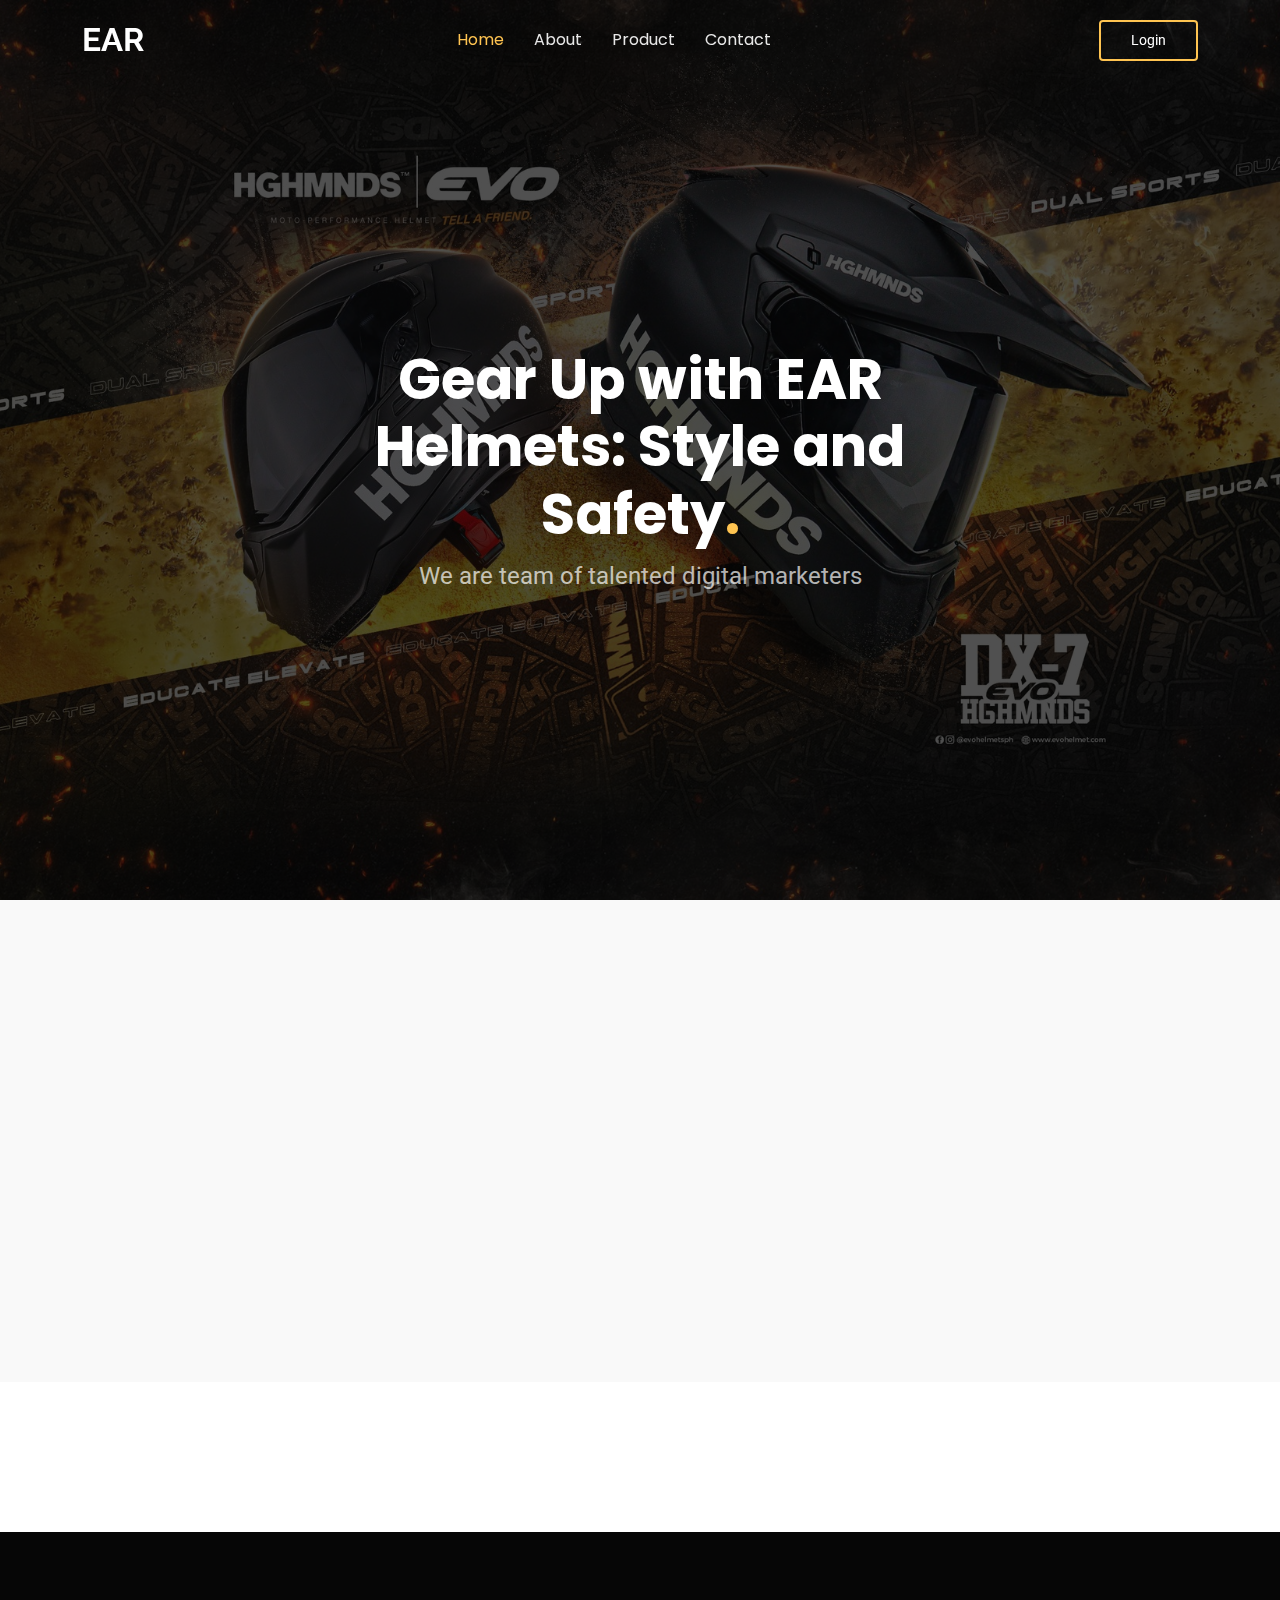
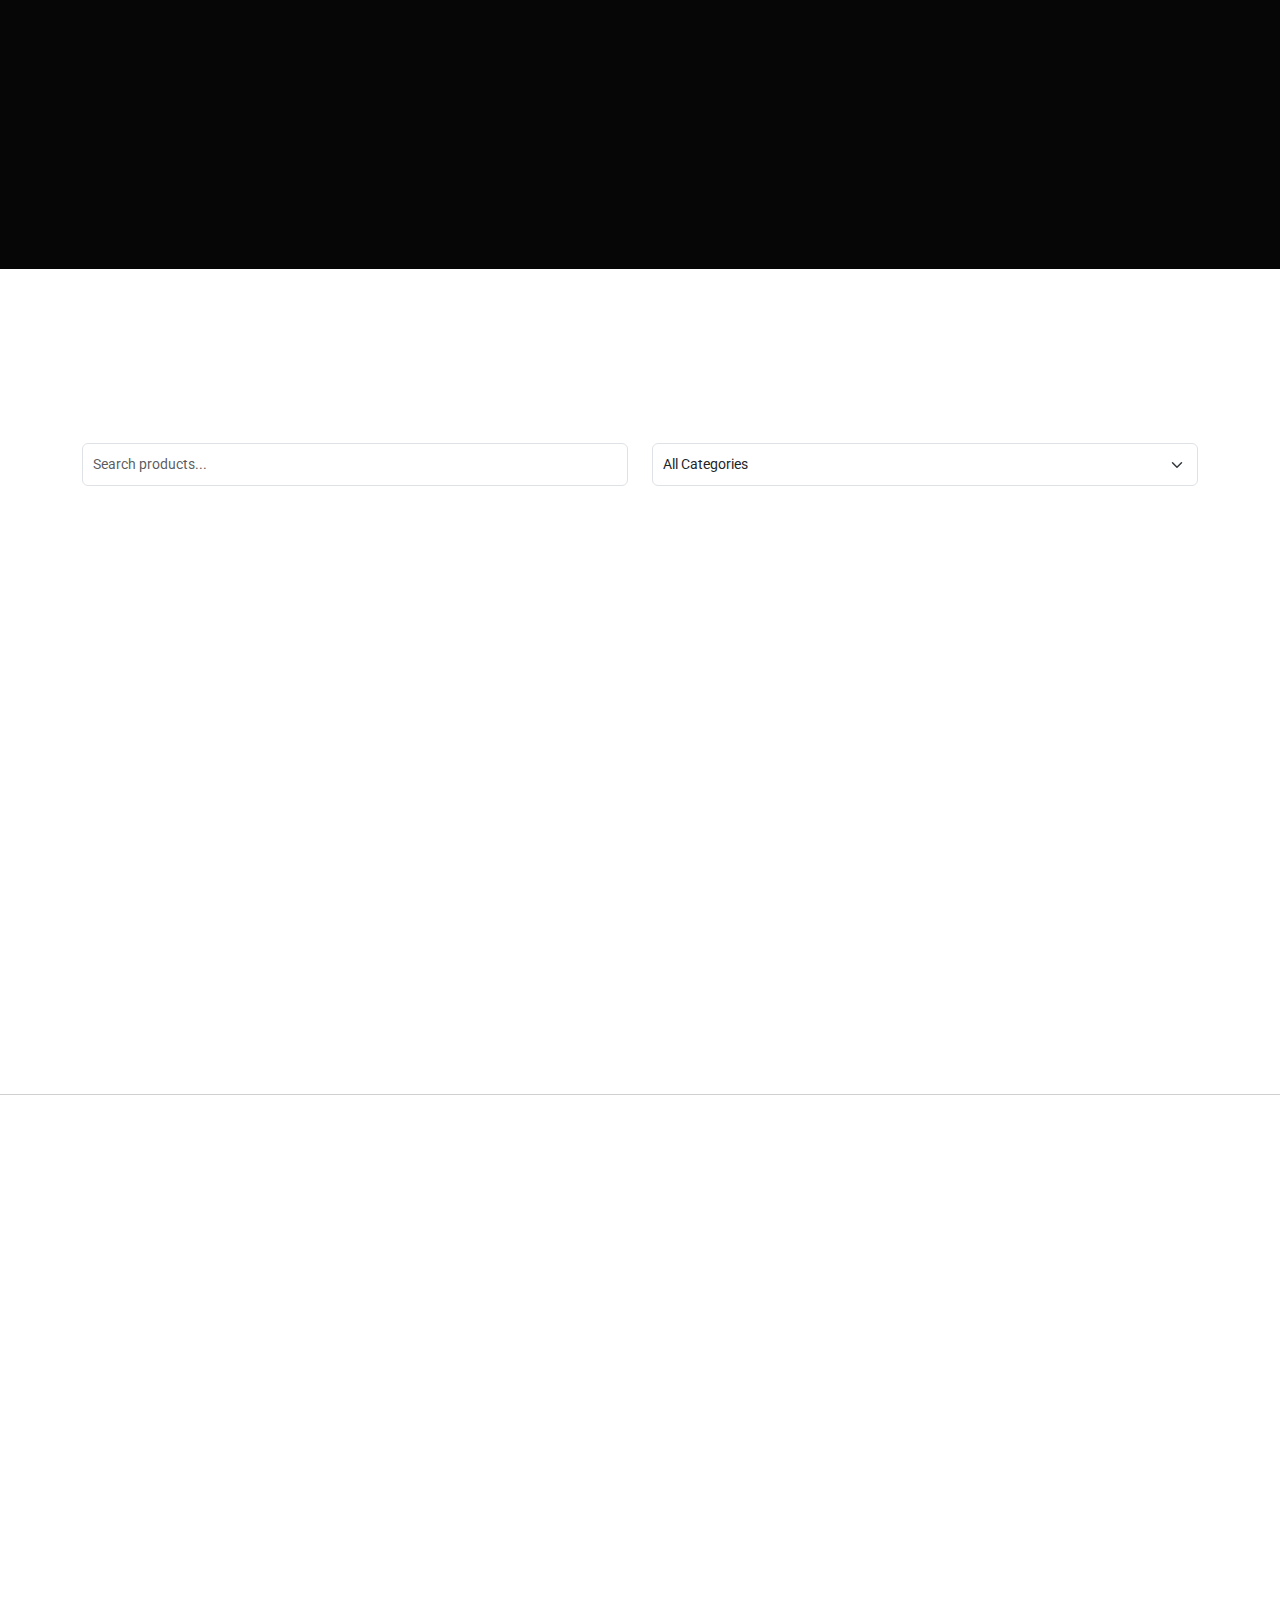
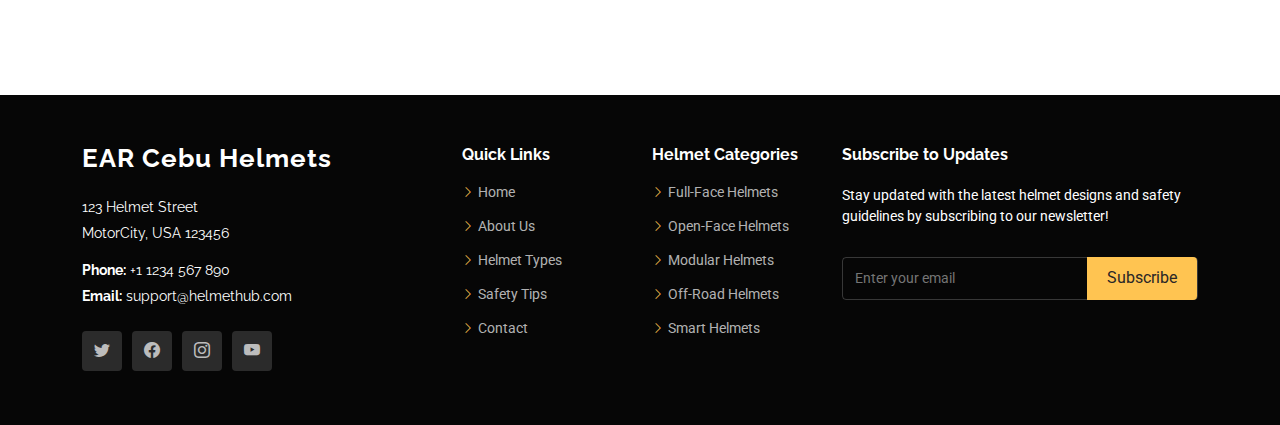
<file: index.html>
<!DOCTYPE html>
<html lang="en">

<head>
  <meta charset="utf-8">
  <meta content="width=device-width, initial-scale=1.0" name="viewport">
  <title>EAR Cebu Helmet</title>
  <meta name="description" content="">
  <meta name="keywords" content="">

  <!-- Favicons -->
  <link href="assets/img/favicon.png" rel="icon">
  <link href="assets/img/apple-touch-icon.png" rel="apple-touch-icon">

  <!-- Fonts -->
  <link href="https://fonts.googleapis.com" rel="preconnect">
  <link href="https://fonts.gstatic.com" rel="preconnect" crossorigin>
  <link href="https://fonts.googleapis.com/css2?family=Roboto:ital,wght@0,100;0,300;0,400;0,500;0,700;0,900;1,100;1,300;1,400;1,500;1,700;1,900&family=Poppins:ital,wght@0,100;0,200;0,300;0,400;0,500;0,600;0,700;0,800;0,900;1,100;1,200;1,300;1,400;1,500;1,600;1,700;1,800;1,900&family=Raleway:ital,wght@0,100;0,200;0,300;0,400;0,500;0,600;0,700;0,800;0,900;1,100;1,200;1,300;1,400;1,500;1,600;1,700;1,800;1,900&display=swap" rel="stylesheet">

  <!-- Vendor CSS Files -->
  <link href="assets/vendor/bootstrap/css/bootstrap.min.css" rel="stylesheet">
  <link href="assets/vendor/bootstrap-icons/bootstrap-icons.css" rel="stylesheet">
  <link href="assets/vendor/aos/aos.css" rel="stylesheet">
  <link href="assets/vendor/swiper/swiper-bundle.min.css" rel="stylesheet">
  <link href="assets/vendor/glightbox/css/glightbox.min.css" rel="stylesheet">

  <!-- Main CSS File -->
  <link href="assets/css/main.css" rel="stylesheet">


</head>

<body class="index-page">

  <header id="header" class="header d-flex align-items-center fixed-top">
    <div class="container-fluid container-xl position-relative d-flex align-items-center justify-content-between">

      <a href="index.html" class="logo d-flex align-items-center me-auto me-lg-0">
    
     <!-- <img src="assets/img/logo.png" alt="">   -->
     <h1 class="sitename">EAR </h1>
        <!-- <span>.</span> -->
      </a>

      <nav id="navmenu" class="navmenu">
        <ul>
          <li><a href="#hero" class="active">Home<br></a></li>
          <li><a href="#about">About</a></li>
          <li><a href="#products">Product</a></li>
          <li><a href="contact.html">Contact</a></li>
        </ul>
        <i class="mobile-nav-toggle d-xl-none bi bi-list"></i>
      </nav>

      <a class="btn-getstarted" href="index.html#hero">Login</a>

    </div>
  </header>

  <main class="main">

    <!-- Hero Section -->
    <section id="hero" class="hero section dark-background">

      <img src="assets/img/hero-bg.jpg" alt="" data-aos="fade-in">

      <div class="container">

        <div class="row justify-content-center text-center" data-aos="fade-up" data-aos-delay="100">
          <div class="col-xl-6 col-lg-8">
            <h2>Gear Up with EAR Helmets: Style and Safety<span>.</span></h2>
            <p>We are team of talented digital marketers</p>
          </div>
        </div>
      </div>

    </section><!-- /Hero Section -->
    <section id="about" class="about section">
      <div class="container" data-aos="fade-up" data-aos-delay="100"> 
        <div class="row gy-4">
          <div class="col-lg-6">
            <img src="assets/img/hero-bg.jpg" class="img-fluid" alt="EAR Cebu Helmets">
          </div>
          <div class="col-lg-6 content">
            <h3>EAR CEBU HELMETS</h3>
            <p style="text-align: justify;">
              Lorem Ipsum is simply dummy text of the printing and typesetting industry. Lorem Ipsum has been the industry's standard dummy text ever since the 1500s, when an unknown printer took a galley of type and scrambled it to make a type specimen book. It has survived not only five centuries, but also the leap into electronic typesetting, remaining essentially unchanged. It was popularised in the 1960s with the release of Letraset sheets containing Lorem Ipsum passages, and more recently with desktop publishing software like Aldus PageMaker including versions of Lorem Ipsum. Lorem Ipsum is simply dummy text of the printing and typesetting industry. Lorem Ipsum has been the industry's standard dummy text ever since the 1500s, when an unknown printer took a galley of type and scrambled it to make a type specimen book. It has survived not only five centuries, but also the leap into electronic typesetting, remaining essentially unchanged.  
            </p>
          </div>
        </div>
      </div>
    </section>
    

    <!-- Clients Section -->
    <section id="clients" class="clients section">

      <div class="container" data-aos="fade-up" data-aos-delay="100">

        <div class="swiper init-swiper">
          <script type="application/json" class="swiper-config">
            {
              "loop": true,
              "speed": 600,
              "autoplay": {
                "delay": 5000
              },
              "slidesPerView": "auto",
              "pagination": {
                "el": ".swiper-pagination",
                "type": "bullets",
                "clickable": true
              },
              "breakpoints": {
                "320": {
                  "slidesPerView": 2,
                  "spaceBetween": 40
                },
                "480": {
                  "slidesPerView": 3,
                  "spaceBetween": 60
                },
                "640": {
                  "slidesPerView": 4,
                  "spaceBetween": 80
                },
                "992": {
                  "slidesPerView": 6,
                  "spaceBetween": 120
                }
              }
            }
          </script>
          <div class="swiper-wrapper align-items-center">
            <div class="swiper-slide"><img src="assets/img/clients/client-1.png" class="img-fluid" alt=""></div>
            <div class="swiper-slide"><img src="assets/img/clients/client-1.png" class="img-fluid" alt=""></div>
            <div class="swiper-slide"><img src="assets/img/clients/client-1.png" class="img-fluid" alt=""></div>
            <div class="swiper-slide"><img src="assets/img/clients/client-1.png" class="img-fluid" alt=""></div>
            <div class="swiper-slide"><img src="assets/img/clients/client-1.png" class="img-fluid" alt=""></div>
            <div class="swiper-slide"><img src="assets/img/clients/client-1.png" class="img-fluid" alt=""></div>
            <div class="swiper-slide"><img src="assets/img/clients/client-1.png" class="img-fluid" alt=""></div>
            <div class="swiper-slide"><img src="assets/img/clients/client-1.png" class="img-fluid" alt=""></div>
            <div class="swiper-slide"><img src="assets/img/clients/client-1.png" class="img-fluid" alt=""></div>
         
          </div>
    
        </div>
      </div>
    </section><!-- /Clients Section -->

  <!-- Call To Action Section -->
<section id="call-to-action" class="call-to-action section dark-background">
  <img src="assets/img/hero-bg2.jpg" alt="EAR Cebu Helmets - Call to Action">

  <div class="container">
    <div class="row justify-content-center" data-aos="zoom-in" data-aos-delay="100">
      <div class="col-xl-10">
        <div class="text-center">
          <h3>Get Your Helmet Today!</h3>
          <p>At EAR Cebu Helmets, we provide high-quality helmets that combine safety, comfort, and style. Whether you're commuting or taking on extreme sports, we have the perfect helmet for you. Explore our collection now and ride with confidence!</p>
          <a class="cta-btn" href="#">Shop Now</a> <!-- Link to the shop page or contact page -->
        </div>
      </div>
    </div>
  </div>
</section><!-- /Call To Action Section -->


    <section id="products" class="product-cards section">
      <div class="container section-title" data-aos="fade-up">
        <p>Shop Our Products</p>
      </div>
    
      <!-- Search and Filter Section -->
      <div class="container mb-4">
        <div class="row">
          <div class="col-md-6">
            <!-- Search Input -->
            <input
              type="text"
              id="productSearch"
              class="form-control"
              placeholder="Search products..."
              onkeyup="searchProducts()"
            />
          </div>
          <div class="col-md-6">
            <!-- Filter Dropdown -->
            <select id="productFilter" class="form-select" onchange="filterProducts()">
              <option value="all">All Categories</option>
              <option value="helmet1">Helmet One</option>
              <option value="helmet2">Helmet Two</option>
              <option value="helmet3">Helmet Three</option>
              <option value="helmet4">Helmet Four</option>
        
            </select>
          </div>
        </div>
      </div>
    
      <!-- Product Cards -->
      <div class="container">
        <div class="row gy-4" id="productContainer" data-aos="fade-up" data-aos-delay="100">

          <!-- Example Product Card -->
          <div class="col-lg-3 col-md-4 col-sm-6 product-item" data-category="helmet1">
            <div class="card product-card">
              <!-- Image Slider -->
              <div id="productCarousel1" class="carousel slide" data-bs-ride="carousel">
                <div class="carousel-inner">
                  <div class="carousel-item active">
                    <img src="assets/img/1.jpg" class="d-block w-100" alt="Product Image 1">
                  </div>
                  <div class="carousel-item">
                    <img src="assets/img/2.jpg" class="d-block w-100" alt="Product Image 2">
                  </div>
                  <div class="carousel-item">
                    <img src="assets/img/3.jpg" class="d-block w-100" alt="Product Image 3">
                  </div>
                </div>
                <button class="carousel-control-prev" type="button" data-bs-target="#productCarousel1" data-bs-slide="prev">
                  <span class="carousel-control-prev-icon" aria-hidden="true"></span>
                </button>
                <button class="carousel-control-next" type="button" data-bs-target="#productCarousel1" data-bs-slide="next">
                  <span class="carousel-control-next-icon" aria-hidden="true"></span>
                </button>
              </div>
    
              <!-- Product Info -->
              <div class="card-body">
                <h5 class="product-name">Helmet One</h5>
                <div class="price">
                  <span class="current-price">$49.99</span>
                  <span class="original-price">$69.99</span>
                </div>
                <div class="ratings">
                  <i class="bi bi-star-fill"></i>
                  <i class="bi bi-star-fill"></i>
                  <i class="bi bi-star-fill"></i>
                  <i class="bi bi-star-half"></i>
                  <i class="bi bi-star"></i>
                  <span>(120 reviews)</span>
                </div>
                <p class="description">A sleek and durable backpack perfect for everyday use.</p>
                <div class="availability">
                  <span>In Stock: 15</span>
                </div>
                <div class="card-actions">
                  <button class="btn btn-primary">Add to Cart</button>
                  <button class="btn btn-secondary">Buy Now</button>
                </div>
              </div>
            </div>
          </div>

            <!-- Example Product Card -->
            <div class="col-lg-3 col-md-4 col-sm-6 product-item" data-category="helmet2">
              <div class="card product-card">
                <!-- Image Slider -->
                <div id="productCarousel2" class="carousel slide" data-bs-ride="carousel">
                  <div class="carousel-inner">
                    <div class="carousel-item active">
                      <img src="assets/img/4.jpg" class="d-block w-100" alt="Product Image 1">
                    </div>
                    <div class="carousel-item">
                      <img src="assets/img/5.jpg" class="d-block w-100" alt="Product Image 2">
                    </div>
                    <div class="carousel-item">
                      <img src="assets/img/6.jpg" class="d-block w-100" alt="Product Image 3">
                    </div>
                  </div>
                  <button class="carousel-control-prev" type="button" data-bs-target="#productCarousel2" data-bs-slide="prev">
                    <span class="carousel-control-prev-icon" aria-hidden="true"></span>
                  </button>
                  <button class="carousel-control-next" type="button" data-bs-target="#productCarousel2" data-bs-slide="next">
                    <span class="carousel-control-next-icon" aria-hidden="true"></span>
                  </button>
                </div>
      
                <!-- Product Info -->
                <div class="card-body">
                  <h5 class="product-name">Helmet Two</h5>
                  <div class="price">
                    <span class="current-price">$49.99</span>
                    <span class="original-price">$69.99</span>
                  </div>
                  <div class="ratings">
                    <i class="bi bi-star-fill"></i>
                    <i class="bi bi-star-fill"></i>
                    <i class="bi bi-star-fill"></i>
                    <i class="bi bi-star-half"></i>
                    <i class="bi bi-star"></i>
                    <span>(120 reviews)</span>
                  </div>
                  <p class="description">A sleek and durable backpack perfect for everyday use.</p>
                  <div class="availability">
                    <span>In Stock: 15</span>
                  </div>
                  <div class="card-actions">
                    <button class="btn btn-primary">Add to Cart</button>
                    <button class="btn btn-secondary">Buy Now</button>
                  </div>
                </div>
              </div>
            </div>


              <!-- Example Product Card -->
          <div class="col-lg-3 col-md-4 col-sm-6 product-item" data-category="helmet3">
            <div class="card product-card">
              <!-- Image Slider -->
              <div id="productCarousel3" class="carousel slide" data-bs-ride="carousel">
                <div class="carousel-inner">
                  <div class="carousel-item active">
                    <img src="assets/img/7.jpg" class="d-block w-100" alt="Product Image 1">
                  </div>
                  <div class="carousel-item">
                    <img src="assets/img/8.jpg" class="d-block w-100" alt="Product Image 2">
                  </div>
                  <div class="carousel-item">
                    <img src="assets/img/9.jpg" class="d-block w-100" alt="Product Image 3">
                  </div>
                </div>
                <button class="carousel-control-prev" type="button" data-bs-target="#productCarousel3" data-bs-slide="prev">
                  <span class="carousel-control-prev-icon" aria-hidden="true"></span>
                </button>
                <button class="carousel-control-next" type="button" data-bs-target="#productCarousel3" data-bs-slide="next">
                  <span class="carousel-control-next-icon" aria-hidden="true"></span>
                </button>
              </div>
    
              <!-- Product Info -->
              <div class="card-body">
                <h5 class="product-name">Helmet Three</h5>
                <div class="price">
                  <span class="current-price">$49.99</span>
                  <span class="original-price">$69.99</span>
                </div>
                <div class="ratings">
                  <i class="bi bi-star-fill"></i>
                  <i class="bi bi-star-fill"></i>
                  <i class="bi bi-star-fill"></i>
                  <i class="bi bi-star-half"></i>
                  <i class="bi bi-star"></i>
                  <span>(120 reviews)</span>
                </div>
                <p class="description">A sleek and durable backpack perfect for everyday use.</p>
                <div class="availability">
                  <span>In Stock: 15</span>
                </div>
                <div class="card-actions">
                  <button class="btn btn-primary">Add to Cart</button>
                  <button class="btn btn-secondary">Buy Now</button>
                </div>
              </div>
            </div>
          </div>

            <!-- Example Product Card -->
            <div class="col-lg-3 col-md-4 col-sm-6 product-item" data-category="helmet4">
              <div class="card product-card">
                <!-- Image Slider -->
                <div id="productCarousel4" class="carousel slide" data-bs-ride="carousel">
                  <div class="carousel-inner">
                    <div class="carousel-item active">
                      <img src="assets/img/10.jpg" class="d-block w-100" alt="Product Image 1">
                    </div>
                    <div class="carousel-item">
                      <img src="assets/img/3.jpg" class="d-block w-100" alt="Product Image 2">
                    </div>
                    <div class="carousel-item">
                      <img src="assets/img/4.jpg" class="d-block w-100" alt="Product Image 3">
                    </div>
                  </div>
                  <button class="carousel-control-prev" type="button" data-bs-target="#productCarousel4" data-bs-slide="prev">
                    <span class="carousel-control-prev-icon" aria-hidden="true"></span>
                  </button>
                  <button class="carousel-control-next" type="button" data-bs-target="#productCarousel4" data-bs-slide="next">
                    <span class="carousel-control-next-icon" aria-hidden="true"></span>
                  </button>
                </div>
      
                <!-- Product Info -->
                <div class="card-body">
                  <h5 class="product-name">Helmet Four</h5>
                  <div class="price">
                    <span class="current-price">$49.99</span>
                    <span class="original-price">$69.99</span>
                  </div>
                  <div class="ratings">
                    <i class="bi bi-star-fill"></i>
                    <i class="bi bi-star-fill"></i>
                    <i class="bi bi-star-fill"></i>
                    <i class="bi bi-star-half"></i>
                    <i class="bi bi-star"></i>
                    <span>(120 reviews)</span>
                  </div>
                  <p class="description">A sleek and durable backpack perfect for everyday use.</p>
                  <div class="availability">
                    <span>In Stock: 15</span>
                  </div>
                  <div class="card-actions">
                    <button class="btn btn-primary">Add to Cart</button>
                    <button class="btn btn-secondary">Buy Now</button>
                  </div>
                </div>
              </div>
            </div>
    
          
          
        </div>
      </div>
    </section>
    
    <hr>
 
    <!-- Contact Section -->
    <section id="contact" class="contact section">

      <!-- Section Title -->
      <div class="container section-title" data-aos="fade-up">
        
        <p>Contact Us</p>
      </div><!-- End Section Title -->

      <div class="container" data-aos="fade-up" data-aos-delay="100">

        
        <div class="row gy-4">
          <div class="col-lg-4">
            <div class="mb-4" data-aos="fade-up" data-aos-delay="200">
              <iframe style="border:0; width: 100%; height: 270px;" src="https://www.google.com/maps/embed?pb=!1m14!1m12!1m3!1d14927.119504047774!2d123.81378753700525!3d10.258606804760417!2m3!1f0!2f0!3f0!3m2!1i1024!2i768!4f13.1!5e1!3m2!1sen!2sph!4v1733495236329!5m2!1sen!2sph" frameborder="0" allowfullscreen="" loading="lazy" referrerpolicy="no-referrer-when-downgrade"></iframe>
            </div><!-- End Google Maps -->
          </div>

          <div class="col-lg-8">
            <form action="forms/contact.php" method="post" class="php-email-form" data-aos="fade-up" data-aos-delay="200">
              <div class="row gy-4">

                <div class="col-md-6">
                  <input type="text" name="name" class="form-control" placeholder="Your Name" required="">
                </div>

                <div class="col-md-6 ">
                  <input type="email" class="form-control" name="email" placeholder="Your Email" required="">
                </div>

                <div class="col-md-12">
                  <input type="text" class="form-control" name="subject" placeholder="Subject" required="">
                </div>

                <div class="col-md-12">
                  <textarea class="form-control" name="message" rows="6" placeholder="Message" required=""></textarea>
                </div>

                <div class="col-md-12 text-center">
                  <div class="loading">Loading</div>
                  <div class="error-message"></div>
                  <div class="sent-message">Your message has been sent. Thank you!</div>

                  <button type="submit">Send Message</button>
                </div>

              </div>
            </form>
          </div><!-- End Contact Form -->

        </div>

      </div>

    </section><!-- /Contact Section -->

  </main>

  <footer id="footer" class="footer dark-background">

    <div class="footer-top">
      <div class="container">
        <div class="row gy-4">
          <div class="col-lg-4 col-md-6 footer-about">
            <a href="index.html" class="logo d-flex align-items-center">
              <span class="sitename">EAR Cebu Helmets </span>
            </a>
            <div class="footer-contact pt-3">
              <p>123 Helmet Street</p>
              <p>MotorCity, USA 123456</p>
              <p class="mt-3"><strong>Phone:</strong> <span>+1 1234 567 890</span></p>
              <p><strong>Email:</strong> <span>support@helmethub.com</span></p>
            </div>
            <div class="social-links d-flex mt-4">
              <a href="#"><i class="bi bi-twitter"></i></a>
              <a href="#"><i class="bi bi-facebook"></i></a>
              <a href="#"><i class="bi bi-instagram"></i></a>
              <a href="#"><i class="bi bi-youtube"></i></a>
            </div>
          </div>
  
          <div class="col-lg-2 col-md-3 footer-links">
            <h4>Quick Links</h4>
            <ul>
              <li><i class="bi bi-chevron-right"></i> <a href="#">Home</a></li>
              <li><i class="bi bi-chevron-right"></i> <a href="#">About Us</a></li>
              <li><i class="bi bi-chevron-right"></i> <a href="#">Helmet Types</a></li>
              <li><i class="bi bi-chevron-right"></i> <a href="#">Safety Tips</a></li>
              <li><i class="bi bi-chevron-right"></i> <a href="#">Contact</a></li>
            </ul>
          </div>
  
          <div class="col-lg-2 col-md-3 footer-links">
            <h4>Helmet Categories</h4>
            <ul>
              <li><i class="bi bi-chevron-right"></i> <a href="#">Full-Face Helmets</a></li>
              <li><i class="bi bi-chevron-right"></i> <a href="#">Open-Face Helmets</a></li>
              <li><i class="bi bi-chevron-right"></i> <a href="#">Modular Helmets</a></li>
              <li><i class="bi bi-chevron-right"></i> <a href="#">Off-Road Helmets</a></li>
              <li><i class="bi bi-chevron-right"></i> <a href="#">Smart Helmets</a></li>
            </ul>
          </div>
  
          <div class="col-lg-4 col-md-12 footer-newsletter">
            <h4>Subscribe to Updates</h4>
            <p>Stay updated with the latest helmet designs and safety guidelines by subscribing to our newsletter!</p>
            <form action="forms/newsletter.php" method="post" class="php-email-form">
              <div class="newsletter-form">
                <input type="email" name="email" placeholder="Enter your email">
                <input type="submit" value="Subscribe">
              </div>
              <div class="loading">Loading</div>
              <div class="error-message"></div>
              <div class="sent-message">Thank you for subscribing!</div>
            </form>
          </div>
        </div>
      </div>
    </div>
  
  </footer>

  <!-- Scroll Top -->
  <a href="#" id="scroll-top" class="scroll-top d-flex align-items-center justify-content-center"><i class="bi bi-arrow-up-short"></i></a>

  <!-- Preloader -->
  <div id="preloader"></div>

  <!-- Vendor JS Files -->
  <script src="assets/vendor/bootstrap/js/bootstrap.bundle.min.js"></script>
  <script src="assets/vendor/php-email-form/validate.js"></script>
  <script src="assets/vendor/aos/aos.js"></script>
  <script src="assets/vendor/swiper/swiper-bundle.min.js"></script>
  <script src="assets/vendor/glightbox/js/glightbox.min.js"></script>
  <script src="assets/vendor/imagesloaded/imagesloaded.pkgd.min.js"></script>
  <script src="assets/vendor/isotope-layout/isotope.pkgd.min.js"></script>
  <script src="assets/vendor/purecounter/purecounter_vanilla.js"></script>

  <!-- Main JS File -->
  <script src="assets/js/main.js"></script>
  <script src="assets/js/script.js"></script>

  <script>
    
  </script>

</body>

</html>
</file>
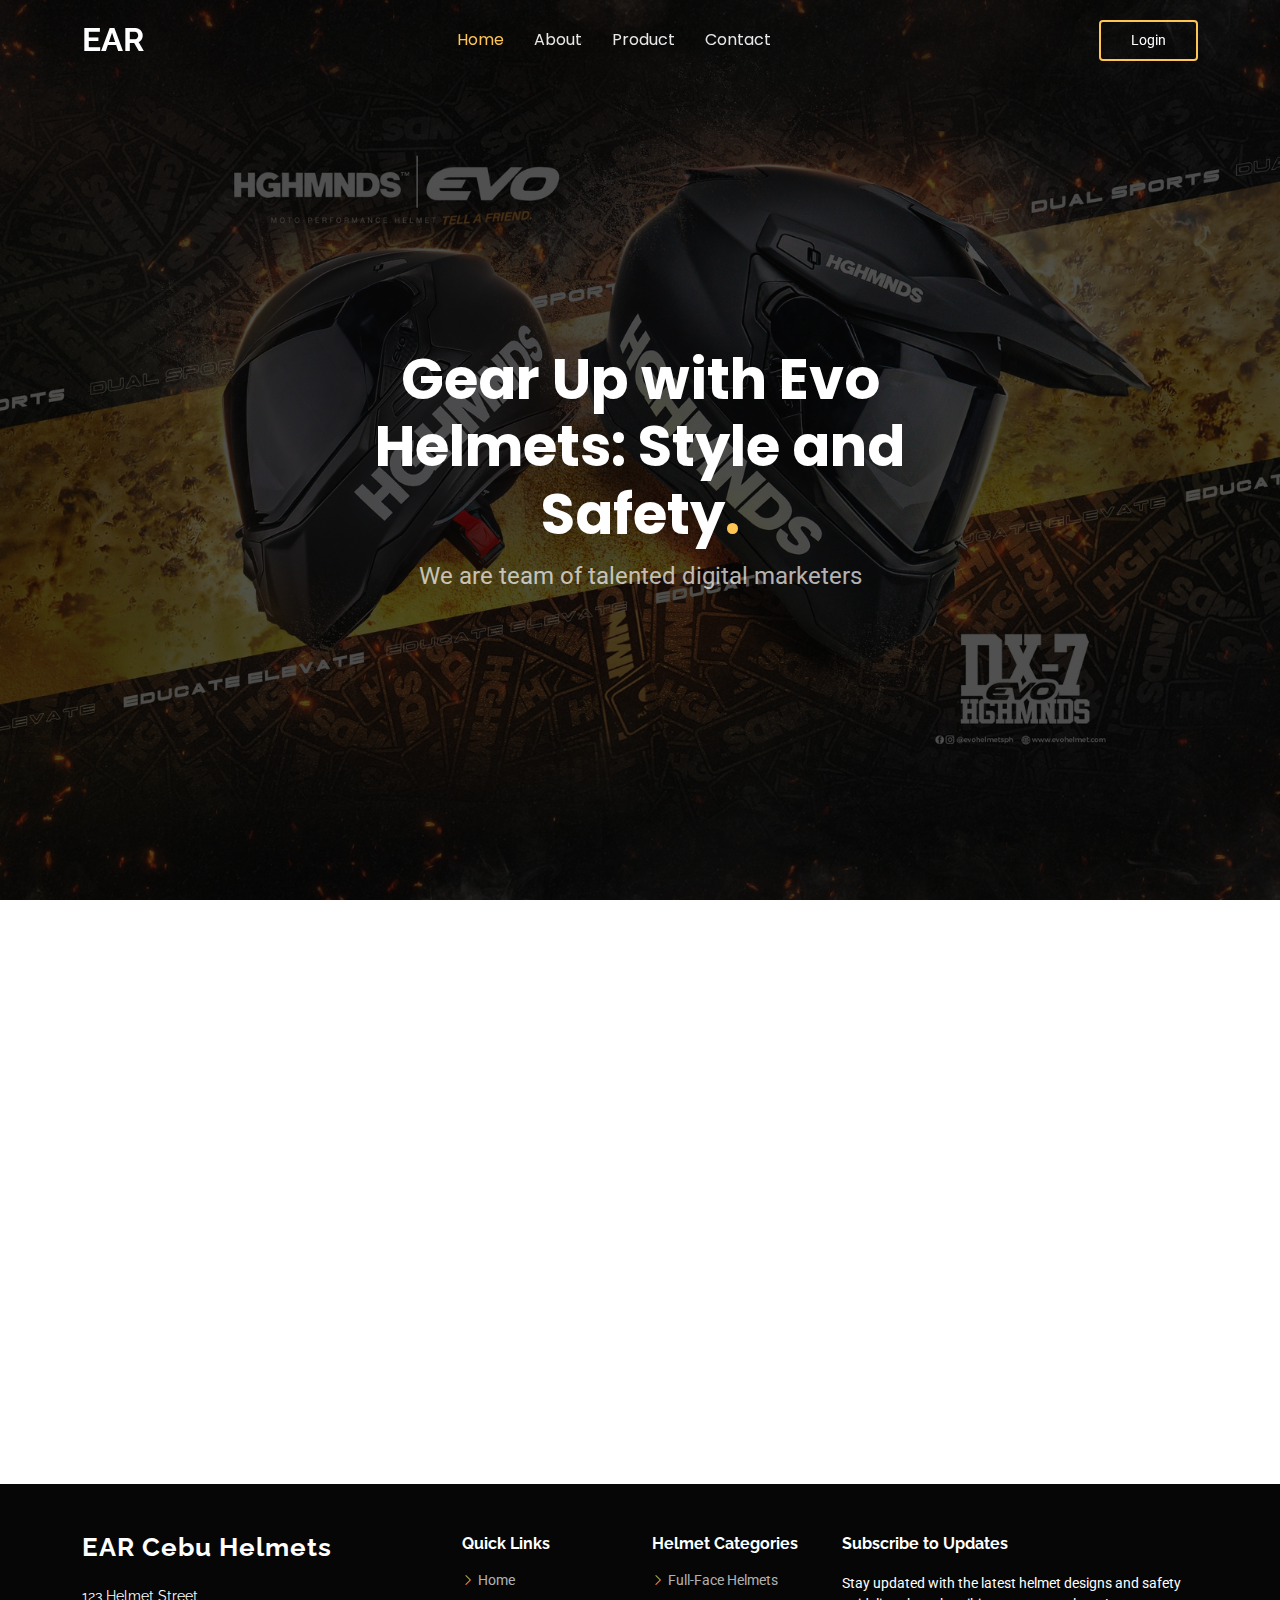
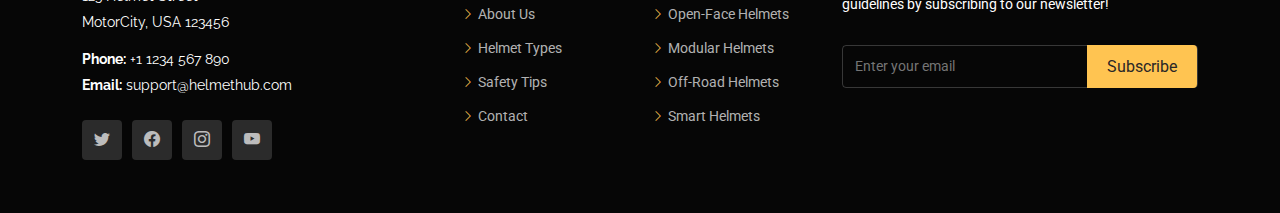
<file: contact.html>
<!DOCTYPE html>
<html lang="en">

<head>
  <meta charset="utf-8">
  <meta content="width=device-width, initial-scale=1.0" name="viewport">
  <title>EAR Cebu Helmet</title>
  <meta name="description" content="">
  <meta name="keywords" content="">

  <!-- Favicons -->
  <link href="assets/img/favicon.png" rel="icon">
  <link href="assets/img/apple-touch-icon.png" rel="apple-touch-icon">

  <!-- Fonts -->
  <link href="https://fonts.googleapis.com" rel="preconnect">
  <link href="https://fonts.gstatic.com" rel="preconnect" crossorigin>
  <link href="https://fonts.googleapis.com/css2?family=Roboto:ital,wght@0,100;0,300;0,400;0,500;0,700;0,900;1,100;1,300;1,400;1,500;1,700;1,900&family=Poppins:ital,wght@0,100;0,200;0,300;0,400;0,500;0,600;0,700;0,800;0,900;1,100;1,200;1,300;1,400;1,500;1,600;1,700;1,800;1,900&family=Raleway:ital,wght@0,100;0,200;0,300;0,400;0,500;0,600;0,700;0,800;0,900;1,100;1,200;1,300;1,400;1,500;1,600;1,700;1,800;1,900&display=swap" rel="stylesheet">

  <!-- Vendor CSS Files -->
  <link href="assets/vendor/bootstrap/css/bootstrap.min.css" rel="stylesheet">
  <link href="assets/vendor/bootstrap-icons/bootstrap-icons.css" rel="stylesheet">
  <link href="assets/vendor/aos/aos.css" rel="stylesheet">
  <link href="assets/vendor/swiper/swiper-bundle.min.css" rel="stylesheet">
  <link href="assets/vendor/glightbox/css/glightbox.min.css" rel="stylesheet">

  <!-- Main CSS File -->
  <link href="assets/css/main.css" rel="stylesheet">


 
</head>

<body class="index-page">

  <header id="header" class="header d-flex align-items-center fixed-top">
    <div class="container-fluid container-xl position-relative d-flex align-items-center justify-content-between">

      <a href="index.html" class="logo d-flex align-items-center me-auto me-lg-0">
        <!-- Uncomment the line below if you also wish to use an image logo -->
     <!-- <img src="assets/img/logo.png" alt="">   -->
        <h1 class="sitename">EAR </h1>
        <!-- <span>.</span> -->
      </a>

      <nav id="navmenu" class="navmenu">
        <ul>
          <li><a href="index.html" class="active">Home<br></a></li>
          <li><a href="index.html#about">About</a></li>
          <li><a href="index.html#products">Product</a></li>
          <li><a href="#contact">Contact</a></li>
        </ul>
        <i class="mobile-nav-toggle d-xl-none bi bi-list"></i>
      </nav>

      <a class="btn-getstarted" href="index.html#products">Login</a>

    </div>
  </header>

  <main class="main">

    <!-- Hero Section -->
    <section id="hero" class="hero section dark-background">

      <img src="assets/img/hero-bg.jpg" alt="" data-aos="fade-in">

      <div class="container">

        <div class="row justify-content-center text-center" data-aos="fade-up" data-aos-delay="100">
          <div class="col-xl-6 col-lg-8">
            <h2>Gear Up with Evo Helmets: Style and Safety<span>.</span></h2>
            <p>We are team of talented digital marketers</p>
          </div>
        </div>
      </div>

    </section><!-- /Hero Section -->
 
    

 
   
    <!-- Contact Section -->
    <section id="contact" class="contact section">

      <!-- Section Title -->
      <div class="container section-title" data-aos="fade-up">
        
        <p>Contact Us</p>
      </div><!-- End Section Title -->

      <div class="container" data-aos="fade-up" data-aos-delay="100">

        
        <div class="row gy-4">
          <div class="col-lg-4">
            <div class="mb-4" data-aos="fade-up" data-aos-delay="200">
              <iframe style="border:0; width: 100%; height: 270px;" src="https://www.google.com/maps/embed?pb=!1m14!1m12!1m3!1d14927.119504047774!2d123.81378753700525!3d10.258606804760417!2m3!1f0!2f0!3f0!3m2!1i1024!2i768!4f13.1!5e1!3m2!1sen!2sph!4v1733495236329!5m2!1sen!2sph" frameborder="0" allowfullscreen="" loading="lazy" referrerpolicy="no-referrer-when-downgrade"></iframe>
            </div><!-- End Google Maps -->
          </div>

          <div class="col-lg-8">
            <form action="forms/contact.php" method="post" class="php-email-form" data-aos="fade-up" data-aos-delay="200">
              <div class="row gy-4">

                <div class="col-md-6">
                  <input type="text" name="name" class="form-control" placeholder="Your Name" required="">
                </div>

                <div class="col-md-6 ">
                  <input type="email" class="form-control" name="email" placeholder="Your Email" required="">
                </div>

                <div class="col-md-12">
                  <input type="text" class="form-control" name="subject" placeholder="Subject" required="">
                </div>

                <div class="col-md-12">
                  <textarea class="form-control" name="message" rows="6" placeholder="Message" required=""></textarea>
                </div>

                <div class="col-md-12 text-center">
                  <div class="loading">Loading</div>
                  <div class="error-message"></div>
                  <div class="sent-message">Your message has been sent. Thank you!</div>

                  <button type="submit">Send Message</button>
                </div>

              </div>
            </form>
          </div><!-- End Contact Form -->

        </div>

      </div>

    </section><!-- /Contact Section -->

  </main>

  <footer id="footer" class="footer dark-background">

    <div class="footer-top">
      <div class="container">
        <div class="row gy-4">
          <div class="col-lg-4 col-md-6 footer-about">
            <a href="index.html" class="logo d-flex align-items-center">
              <span class="sitename">EAR Cebu Helmets </span>
            </a>
            <div class="footer-contact pt-3">
              <p>123 Helmet Street</p>
              <p>MotorCity, USA 123456</p>
              <p class="mt-3"><strong>Phone:</strong> <span>+1 1234 567 890</span></p>
              <p><strong>Email:</strong> <span>support@helmethub.com</span></p>
            </div>
            <div class="social-links d-flex mt-4">
              <a href="#"><i class="bi bi-twitter"></i></a>
              <a href="#"><i class="bi bi-facebook"></i></a>
              <a href="#"><i class="bi bi-instagram"></i></a>
              <a href="#"><i class="bi bi-youtube"></i></a>
            </div>
          </div>
  
          <div class="col-lg-2 col-md-3 footer-links">
            <h4>Quick Links</h4>
            <ul>
              <li><i class="bi bi-chevron-right"></i> <a href="#">Home</a></li>
              <li><i class="bi bi-chevron-right"></i> <a href="#">About Us</a></li>
              <li><i class="bi bi-chevron-right"></i> <a href="#">Helmet Types</a></li>
              <li><i class="bi bi-chevron-right"></i> <a href="#">Safety Tips</a></li>
              <li><i class="bi bi-chevron-right"></i> <a href="#">Contact</a></li>
            </ul>
          </div>
  
          <div class="col-lg-2 col-md-3 footer-links">
            <h4>Helmet Categories</h4>
            <ul>
              <li><i class="bi bi-chevron-right"></i> <a href="#">Full-Face Helmets</a></li>
              <li><i class="bi bi-chevron-right"></i> <a href="#">Open-Face Helmets</a></li>
              <li><i class="bi bi-chevron-right"></i> <a href="#">Modular Helmets</a></li>
              <li><i class="bi bi-chevron-right"></i> <a href="#">Off-Road Helmets</a></li>
              <li><i class="bi bi-chevron-right"></i> <a href="#">Smart Helmets</a></li>
            </ul>
          </div>
  
          <div class="col-lg-4 col-md-12 footer-newsletter">
            <h4>Subscribe to Updates</h4>
            <p>Stay updated with the latest helmet designs and safety guidelines by subscribing to our newsletter!</p>
            <form action="forms/newsletter.php" method="post" class="php-email-form">
              <div class="newsletter-form">
                <input type="email" name="email" placeholder="Enter your email">
                <input type="submit" value="Subscribe">
              </div>
              <div class="loading">Loading</div>
              <div class="error-message"></div>
              <div class="sent-message">Thank you for subscribing!</div>
            </form>
          </div>
        </div>
      </div>
    </div>
  
  </footer>
  

  <!-- Scroll Top -->
  <a href="#" id="scroll-top" class="scroll-top d-flex align-items-center justify-content-center"><i class="bi bi-arrow-up-short"></i></a>

  <!-- Preloader -->
  <div id="preloader"></div>

  <!-- Vendor JS Files -->
  <script src="assets/vendor/bootstrap/js/bootstrap.bundle.min.js"></script>
  <script src="assets/vendor/php-email-form/validate.js"></script>
  <script src="assets/vendor/aos/aos.js"></script>
  <script src="assets/vendor/swiper/swiper-bundle.min.js"></script>
  <script src="assets/vendor/glightbox/js/glightbox.min.js"></script>
  <script src="assets/vendor/imagesloaded/imagesloaded.pkgd.min.js"></script>
  <script src="assets/vendor/isotope-layout/isotope.pkgd.min.js"></script>
  <script src="assets/vendor/purecounter/purecounter_vanilla.js"></script>

  <!-- Main JS File -->
  <script src="assets/js/main.js"></script>
  <script src="assets/js/script.js"></script>

  <script>
    
  </script>

</body>

</html>
</file>
<file: assets/css/main.css>
/**
* Template Name: Gp
* Template URL: https://bootstrapmade.com/gp-free-multipurpose-html-bootstrap-template/
* Updated: Aug 15 2024 with Bootstrap v5.3.3
* Author: BootstrapMade.com
* License: https://bootstrapmade.com/license/
*/

/*--------------------------------------------------------------
# Font & Color Variables
# Help: https://bootstrapmade.com/color-system/
--------------------------------------------------------------*/
/* Fonts */
:root {
  --default-font: "Roboto",  system-ui, -apple-system, "Segoe UI", Roboto, "Helvetica Neue", Arial, "Noto Sans", "Liberation Sans", sans-serif, "Apple Color Emoji", "Segoe UI Emoji", "Segoe UI Symbol", "Noto Color Emoji";
  --heading-font: "Raleway",  sans-serif;
  --nav-font: "Poppins",  sans-serif;
}

/* Global Colors - The following color variables are used throughout the website. Updating them here will change the color scheme of the entire website */
:root { 
  --background-color: #ffffff; /* Background color for the entire website, including individual sections */
  --default-color: #444444; /* Default color used for the majority of the text content across the entire website */
  --heading-color: #151515; /* Color for headings, subheadings and title throughout the website */
  --accent-color: #ffc451; /* Accent color that represents your brand on the website. It's used for buttons, links, and other elements that need to stand out */
  --surface-color: #ffffff; /* The surface color is used as a background of boxed elements within sections, such as cards, icon boxes, or other elements that require a visual separation from the global background. */
  --contrast-color: #312f2f; /* Contrast color for text, ensuring readability against backgrounds of accent, heading, or default colors. */
}

/* Nav Menu Colors - The following color variables are used specifically for the navigation menu. They are separate from the global colors to allow for more customization options */
:root {
  --nav-color: rgba(255, 255, 255, 0.905);  /* The default color of the main navmenu links */
  --nav-hover-color: #ffc451; /* Applied to main navmenu links when they are hovered over or active */
  --nav-mobile-background-color: #ffffff; /* Used as the background color for mobile navigation menu */
  --nav-dropdown-background-color: #ffffff; /* Used as the background color for dropdown items that appear when hovering over primary navigation items */
  --nav-dropdown-color: #212529; /* Used for navigation links of the dropdown items in the navigation menu. */
  --nav-dropdown-hover-color: #ffc451; /* Similar to --nav-hover-color, this color is applied to dropdown navigation links when they are hovered over. */
}

/* Color Presets - These classes override global colors when applied to any section or element, providing reuse of the sam color scheme. */

.light-background {
  --background-color: #f9f9f9;
  --surface-color: #ffffff;
}

.dark-background {
  --background-color: #060606;
  --default-color: #ffffff;
  --heading-color: #ffffff;
  --surface-color: #252525;
  --contrast-color: #2a2727;
}

/* Smooth scroll */
:root {
  scroll-behavior: smooth;
}

/*--------------------------------------------------------------
# General Styling & Shared Classes
--------------------------------------------------------------*/
body {
  color: var(--default-color);
  background-color: var(--background-color);
  font-family: var(--default-font);
}

a {
  color: var(--accent-color);
  text-decoration: none;
  transition: 0.3s;
}

a:hover {
  color: color-mix(in srgb, var(--accent-color), transparent 25%);
  text-decoration: none;
}

h1,
h2,
h3,
h4,
h5,
h6 {
  color: var(--heading-color);
  font-family: var(--heading-font);
}

/* PHP Email Form Messages
------------------------------*/
.php-email-form .error-message {
  display: none;
  background: #df1529;
  color: #ffffff;
  text-align: left;
  padding: 15px;
  margin-bottom: 24px;
  font-weight: 600;
}

.php-email-form .sent-message {
  display: none;
  color: #ffffff;
  background: #059652;
  text-align: center;
  padding: 15px;
  margin-bottom: 24px;
  font-weight: 600;
}

.php-email-form .loading {
  display: none;
  background: var(--surface-color);
  text-align: center;
  padding: 15px;
  margin-bottom: 24px;
}

.php-email-form .loading:before {
  content: "";
  display: inline-block;
  border-radius: 50%;
  width: 24px;
  height: 24px;
  margin: 0 10px -6px 0;
  border: 3px solid var(--accent-color);
  border-top-color: var(--surface-color);
  animation: php-email-form-loading 1s linear infinite;
}

@keyframes php-email-form-loading {
  0% {
    transform: rotate(0deg);
  }

  100% {
    transform: rotate(360deg);
  }
}

/*--------------------------------------------------------------
# Global Header
--------------------------------------------------------------*/
.header {
  --background-color: rgba(0, 0, 0, 0.8);
  --heading-color: #ffffff;
  --contrast-color: #ffffff;
  color: var(--default-color);
  background-color: var(--background-color);
  padding: 10px 0;
  transition: all 0.5s;
  z-index: 997;
}

.header .logo {
  line-height: 1;
}

.header .logo img {
  max-height: 36px;
  margin-right: 8px;
}

.header .logo h1 {
  font-size: 32px;
  margin: 0;
  font-weight: 700;
  color: var(--heading-color);
}

.header .logo span {
  color: var(--accent-color);
  font-size: 32px;
}

.header .btn-getstarted,
.header .btn-getstarted:focus {
  color: var(--contrast-color);
  font-size: 14px;
  padding: 8px 30px;
  margin: 0 0 0 30px;
  border-radius: 4px;
  transition: 0.3s;
  border: 2px solid var(--accent-color);
}

.header .btn-getstarted:hover,
.header .btn-getstarted:focus:hover {
  color: var(--default-color);
  background: var(--accent-color);
}

@media (max-width: 1200px) {
  .header .logo {
    order: 1;
  }

  .header .btn-getstarted {
    order: 2;
    margin: 0 15px 0 0;
    padding: 6px 15px;
  }

  .header .navmenu {
    order: 3;
  }
}

.scrolled .header {
  box-shadow: 0px 0 18px rgba(0, 0, 0, 0.1);
}

/* Index Page Header
------------------------------*/
.index-page .header {
  --background-color: rgba(0, 0, 0, 0);
}

/* Index Page Header on Scroll
------------------------------*/
.index-page.scrolled .header {
  --background-color: rgba(0, 0, 0, 0.8);
}

/*--------------------------------------------------------------
# Navigation Menu
--------------------------------------------------------------*/
/* Navmenu - Desktop */
@media (min-width: 1200px) {
  .navmenu {
    padding: 0;
  }

  .navmenu ul {
    margin: 0;
    padding: 0;
    display: flex;
    list-style: none;
    align-items: center;
  }

  .navmenu li {
    position: relative;
  }

  .navmenu a,
  .navmenu a:focus {
    color: var(--nav-color);
    padding: 18px 15px;
    font-size: 16px;
    font-family: var(--nav-font);
    font-weight: 400;
    display: flex;
    align-items: center;
    justify-content: space-between;
    white-space: nowrap;
    transition: 0.3s;
  }

  .navmenu a i,
  .navmenu a:focus i {
    font-size: 12px;
    line-height: 0;
    margin-left: 5px;
    transition: 0.3s;
  }

  .navmenu li:last-child a {
    padding-right: 0;
  }

  .navmenu li:hover>a,
  .navmenu .active,
  .navmenu .active:focus {
    color: var(--nav-hover-color);
  }

  .navmenu .dropdown ul {
    margin: 0;
    padding: 10px 0;
    background: var(--nav-dropdown-background-color);
    display: block;
    position: absolute;
    visibility: hidden;
    left: 14px;
    top: 130%;
    opacity: 0;
    transition: 0.3s;
    border-radius: 0;
    z-index: 99;
    box-shadow: 0px 0px 30px rgba(0, 0, 0, 0.1);
  }

  .navmenu .dropdown ul li {
    min-width: 200px;
  }

  .navmenu .dropdown ul a {
    padding: 10px 20px;
    font-size: 15px;
    text-transform: none;
    color: var(--nav-dropdown-color);
  }

  .navmenu .dropdown ul a i {
    font-size: 12px;
  }

  .navmenu .dropdown ul a:hover,
  .navmenu .dropdown ul .active:hover,
  .navmenu .dropdown ul li:hover>a {
    background-color: var(--nav-dropdown-hover-color);
  }

  .navmenu .dropdown:hover>ul {
    opacity: 1;
    top: 100%;
    visibility: visible;
  }

  .navmenu .dropdown .dropdown ul {
    top: 0;
    left: -90%;
    visibility: hidden;
  }

  .navmenu .dropdown .dropdown:hover>ul {
    opacity: 1;
    top: 0;
    left: -100%;
    visibility: visible;
  }
}

/* Navmenu - Mobile */
@media (max-width: 1199px) {
  .mobile-nav-toggle {
    color: var(--nav-color);
    font-size: 28px;
    line-height: 0;
    margin-right: 10px;
    cursor: pointer;
    transition: color 0.3s;
  }

  .navmenu {
    padding: 0;
    z-index: 9997;
  }

  .navmenu ul {
    display: none;
    list-style: none;
    position: absolute;
    inset: 60px 20px 20px 20px;
    padding: 10px 0;
    margin: 0;
    border-radius: 6px;
    background-color: var(--nav-mobile-background-color);
    overflow-y: auto;
    transition: 0.3s;
    z-index: 9998;
    box-shadow: 0px 0px 30px rgba(0, 0, 0, 0.1);
  }

  .navmenu a,
  .navmenu a:focus {
    color: var(--nav-dropdown-color);
    padding: 10px 20px;
    font-family: var(--nav-font);
    font-size: 17px;
    font-weight: 500;
    display: flex;
    align-items: center;
    justify-content: space-between;
    white-space: nowrap;
    transition: 0.3s;
  }

  .navmenu a i,
  .navmenu a:focus i {
    font-size: 12px;
    line-height: 0;
    margin-left: 5px;
    width: 30px;
    height: 30px;
    display: flex;
    align-items: center;
    justify-content: center;
    border-radius: 50%;
    transition: 0.3s;
    background-color: color-mix(in srgb, var(--accent-color), white 90%);
  }

  .navmenu a i:hover,
  .navmenu a:focus i:hover {
    background-color: color-mix(in srgb, var(--accent-color), white 90%);
  }

  .navmenu a:hover,
  .navmenu .active,
  .navmenu .active:focus {
    background-color: var(--nav-dropdown-hover-color);
  }

  .navmenu .active i,
  .navmenu .active:focus i {
    transform: rotate(180deg);
  }

  .navmenu .dropdown ul {
    position: static;
    display: none;
    z-index: 99;
    padding: 10px 0;
    margin: 10px 20px;
    background-color: var(--nav-dropdown-background-color);
    border: 1px solid color-mix(in srgb, var(--default-color), transparent 90%);
    box-shadow: none;
    transition: all 0.5s ease-in-out;
  }

  .navmenu .dropdown ul ul {
    background-color: rgba(33, 37, 41, 0.1);
  }

  .navmenu .dropdown>.dropdown-active {
    display: block;
    background-color: rgba(33, 37, 41, 0.03);
  }

  .mobile-nav-active {
    overflow: hidden;
  }

  .mobile-nav-active .mobile-nav-toggle {
    color: #fff;
    position: absolute;
    font-size: 32px;
    top: 15px;
    right: 15px;
    margin-right: 0;
    z-index: 9999;
  }

  .mobile-nav-active .navmenu {
    position: fixed;
    overflow: hidden;
    inset: 0;
    background: rgba(33, 37, 41, 0.8);
    transition: 0.3s;
  }

  .mobile-nav-active .navmenu>ul {
    display: block;
  }
}

/*--------------------------------------------------------------
# Global Footer
--------------------------------------------------------------*/
.footer {
  color: var(--default-color);
  background-color: var(--background-color);
  font-size: 14px;
  position: relative;
}

.footer .footer-top {
  padding: 50px 0;
  background-color: color-mix(in srgb, var(--footer-background-color) 90%, white 10%);
}

.footer .footer-about .logo {
  line-height: 1;
  margin-bottom: 10px;
}

.footer .footer-about .logo img {
  max-height: 40px;
  margin-right: 6px;
}

.footer .footer-about .logo span {
  font-size: 26px;
  font-weight: 700;
  letter-spacing: 1px;
  font-family: var(--heading-font);
  color: var(--heading-color);
}

.footer .footer-about p {
  font-size: 14px;
  font-family: var(--heading-font);
}

.footer .social-links a {
  color: color-mix(in srgb, var(--default-color), transparent 30%);
  background-color: color-mix(in srgb, var(--default-color) 5%, white 10%);
  display: flex;
  align-items: center;
  justify-content: center;
  width: 40px;
  height: 40px;
  border-radius: 4px;
  font-size: 16px;
  margin-right: 10px;
  transition: 0.3s;
}

.footer .social-links a:hover {
  color: var(--contrast-color);
  background-color: var(--accent-color);
}

.footer h4 {
  font-size: 16px;
  font-weight: bold;
  position: relative;
  padding-bottom: 12px;
}

.footer .footer-links {
  margin-bottom: 30px;
}

.footer .footer-links ul {
  list-style: none;
  padding: 0;
  margin: 0;
}

.footer .footer-links ul i {
  margin-right: 4px;
  font-size: 12px;
  line-height: 0;
  color: var(--accent-color);
}

.footer .footer-links ul li {
  padding: 10px 0;
  display: flex;
  align-items: center;
}

.footer .footer-links ul li:first-child {
  padding-top: 0;
}

.footer .footer-links ul a {
  color: color-mix(in srgb, var(--default-color), transparent 30%);
  display: inline-block;
  line-height: 1;
}

.footer .footer-links ul a:hover {
  color: var(--accent-color);
}

.footer .footer-contact p {
  margin-bottom: 5px;
}

.footer .footer-newsletter .newsletter-form {
  margin-top: 30px;
  margin-bottom: 15px;
  padding: 6px 8px;
  position: relative;
  border-radius: 4px;
  border: 1px solid color-mix(in srgb, var(--default-color), transparent 80%);
  display: flex;
  background-color: color-mix(in srgb, var(--footer-background-color) 90%, white 15%);
  transition: 0.3s;
}

.footer .footer-newsletter .newsletter-form:focus-within {
  border-color: var(--accent-color);
}

.footer .footer-newsletter .newsletter-form input[type=email] {
  border: 0;
  padding: 4px;
  width: 100%;
  background-color: color-mix(in srgb, var(--footer-background-color) 90%, white 15%);
  color: var(--default-color);
}

.footer .footer-newsletter .newsletter-form input[type=email]:focus-visible {
  outline: none;
}

.footer .footer-newsletter .newsletter-form input[type=submit] {
  border: 0;
  font-size: 16px;
  padding: 0 20px;
  margin: -7px -8px -7px 0;
  background: var(--accent-color);
  color: var(--contrast-color);
  transition: 0.3s;
  border-radius: 0 4px 4px 0;
}

.footer .footer-newsletter .newsletter-form input[type=submit]:hover {
  background: color-mix(in srgb, var(--accent-color), transparent 20%);
}

.footer .copyright {
  padding: 30px 0;
}

.footer .copyright p {
  margin-bottom: 0;
}

.footer .credits {
  margin-top: 5px;
  font-size: 13px;
}

/*--------------------------------------------------------------
# Preloader
--------------------------------------------------------------*/
#preloader {
  position: fixed;
  inset: 0;
  z-index: 999999;
  overflow: hidden;
  background: #000;
  transition: all 0.6s ease-out;
}

#preloader:before {
  content: "";
  position: fixed;
  top: calc(50% - 30px);
  left: calc(50% - 30px);
  border: 6px solid #ffffff;
  border-color: var(--accent-color) transparent var(--accent-color) transparent;
  border-radius: 50%;
  width: 60px;
  height: 60px;
  animation: animate-preloader 1.5s linear infinite;
}

@keyframes animate-preloader {
  0% {
    transform: rotate(0deg);
  }

  100% {
    transform: rotate(360deg);
  }
}

/*--------------------------------------------------------------
# Scroll Top Button
--------------------------------------------------------------*/
.scroll-top {
  position: fixed;
  visibility: hidden;
  opacity: 0;
  right: 15px;
  bottom: 15px;
  z-index: 99999;
  background-color: var(--accent-color);
  width: 40px;
  height: 40px;
  border-radius: 4px;
  transition: all 0.4s;
}

.scroll-top i {
  font-size: 24px;
  color: var(--contrast-color);
  line-height: 0;
}

.scroll-top:hover {
  background-color: color-mix(in srgb, var(--accent-color), transparent 20%);
  color: var(--contrast-color);
}

.scroll-top.active {
  visibility: visible;
  opacity: 1;
}

/*--------------------------------------------------------------
# Disable aos animation delay on mobile devices
--------------------------------------------------------------*/
@media screen and (max-width: 768px) {
  [data-aos-delay] {
    transition-delay: 0 !important;
  }
}

/*--------------------------------------------------------------
# Global Page Titles & Breadcrumbs
--------------------------------------------------------------*/
.page-title {
  color: var(--default-color);
  background-color: var(--background-color);
  position: relative;
}

.page-title .heading {
  padding: 80px 0;
  border-top: 1px solid color-mix(in srgb, var(--default-color), transparent 90%);
}

.page-title .heading h1 {
  font-size: 38px;
  font-weight: 700;
}

.page-title nav {
  background-color: color-mix(in srgb, var(--default-color), transparent 95%);
  padding: 20px 0;
}

.page-title nav ol {
  display: flex;
  flex-wrap: wrap;
  list-style: none;
  margin: 0;
  padding: 0;
  font-size: 16px;
  font-weight: 400;
}

.page-title nav ol li+li {
  padding-left: 10px;
}

.page-title nav ol li+li::before {
  content: "/";
  display: inline-block;
  padding-right: 10px;
  color: color-mix(in srgb, var(--default-color), transparent 70%);
}

/*--------------------------------------------------------------
# Global Sections
--------------------------------------------------------------*/
section,
.section {
  color: var(--default-color);
  background-color: var(--background-color);
  padding: 60px 0;
  scroll-margin-top: 80px;
  overflow: clip;
}

@media (max-width: 1199px) {

  section,
  .section {
    scroll-margin-top: 58px;
  }
}

/*--------------------------------------------------------------
# Global Section Titles
--------------------------------------------------------------*/
.section-title {
  padding-bottom: 60px;
  position: relative;
}

.section-title h2 {
  font-size: 14px;
  font-weight: 500;
  padding: 0;
  line-height: 1px;
  margin: 0;
  letter-spacing: 1.5px;
  text-transform: uppercase;
  color: color-mix(in srgb, var(--default-color), transparent 50%);
  position: relative;
}

.section-title h2::after {
  content: "";
  width: 120px;
  height: 1px;
  display: inline-block;
  background: var(--accent-color);
  margin: 4px 10px;
}

.section-title p {
  color: var(--heading-color);
  margin: 0;
  font-size: 36px;
  font-weight: 700;
  text-transform: uppercase;
}

/*--------------------------------------------------------------
# Hero Section
--------------------------------------------------------------*/
.hero {
  width: 100%;
  min-height: 100vh;
  position: relative;
  padding: 120px 0 80px 0;
  display: flex;
  align-items: center;
  justify-content: center;
}

.hero img {
  position: absolute;
  inset: 0;
  display: block;
  width: 100%;
  height: 100%;
  object-fit: cover;
  z-index: 1;
}

.hero:before {
  content: "";
  background: color-mix(in srgb, var(--background-color), transparent 30%);
  position: absolute;
  inset: 0;
  z-index: 2;
}

.hero .container {
  position: relative;
  z-index: 3;
}

.hero h2 {
  margin: 0;
  font-size: 56px;
  font-weight: 700;
  font-family: var(--nav-font);
}

.hero h2 span {
  color: var(--accent-color);
}

.hero p {
  margin: 10px 0 0 0;
  font-size: 24px;
  color: color-mix(in srgb, var(--default-color), transparent 30%);
}

.hero .icon-box {
  padding: 30px 20px;
  transition: ease-in-out 0.3s;
  border: 1px solid color-mix(in srgb, var(--default-color), transparent 70%);
  height: 100%;
  text-align: center;
  display: flex;
  flex-direction: column;
  align-items: center;
  justify-content: center;
}

.hero .icon-box i {
  font-size: 32px;
  line-height: 1;
  color: var(--accent-color);
}

.hero .icon-box h3 {
  font-weight: 700;
  margin: 10px 0 0 0;
  padding: 0;
  line-height: 1;
  font-size: 20px;
  line-height: 26px;
}

.hero .icon-box h3 a {
  color: color-mix(in srgb, var(--default-color), transparent 20%);
  transition: ease-in-out 0.3s;
}

.hero .icon-box:hover {
  border-color: var(--accent-color);
}

.hero .icon-box:hover h3 a {
  color: var(--accent-color);
}

@media (max-width: 768px) {
  .hero h2 {
    font-size: 32px;
  }

  .hero p {
    font-size: 18px;
  }
}

/*--------------------------------------------------------------
# About Section
--------------------------------------------------------------*/
.about {
  background-color: #f9f9f9; /* Subtle background color */
  padding: 60px 0; /* Space around the section */
}

.about img {
  width: 100%;
  max-width: 600px; /* Adjust size of the image */
  margin: 0 auto; /* Center image */
  display: block;
}

.about .content h3 {
  font-size: 1.75rem;
  font-weight: 700;
  position: relative;
  display: inline-block;
  padding-bottom: 8px;
}

.about .content h3::after {
  content: '';
  position: absolute;
  left: 0;
  bottom: 0;
  width: 50%;
  height: 3px;
  background-color: var(--accent-color); /* Decorative underline */
}

.about .content .fst-italic {
  color: color-mix(in srgb, var(--default-color), var(--contrast-color) 50%);
  margin-bottom: 1rem;
}

.about .content ul {
  list-style: none;
  padding: 0;
}

.about .content ul li {
  padding: 10px 0;
  display: flex;
  align-items: center; /* Align text with icons */
}

.about .content ul i {
  color: var(--accent-color);
  margin-right: 0.5rem;
  line-height: 1.2;
  font-size: 1.25rem;
}

.about .content p:last-child {
  margin-bottom: 0;
}

/* Responsive adjustments */
@media (max-width: 768px) {
  .about .content {
    text-align: center; /* Center align content */
  }
  .about img {
    width: 80%; /* Smaller image size */
  }
}


/*--------------------------------------------------------------
# Clients Section
--------------------------------------------------------------*/
.clients .swiper-slide img {
  opacity: 0.5;
  transition: 0.3s;
  filter: grayscale(100);
}

.clients .swiper-slide img:hover {
  filter: none;
  opacity: 1;
}

.clients .swiper-wrapper {
  height: auto;
}

.clients .swiper-pagination {
  margin-top: 20px;
  position: relative;
}

.clients .swiper-pagination .swiper-pagination-bullet {
  width: 12px;
  height: 12px;
  opacity: 1;
  background-color: color-mix(in srgb, var(--default-color), transparent 80%);
}

.clients .swiper-pagination .swiper-pagination-bullet-active {
  background-color: var(--accent-color);
}

/*--------------------------------------------------------------
# Call To Action Section
--------------------------------------------------------------*/
.call-to-action {
  padding: 80px 0;
  position: relative;
  clip-path: inset(0);
}

.call-to-action img {
  position: fixed;
  top: 0;
  left: 0;
  display: block;
  width: 100%;
  height: 100%;
  object-fit: cover;
  z-index: 1;
}

.call-to-action:before {
  content: "";
  background: color-mix(in srgb, var(--background-color), transparent 50%);
  position: absolute;
  inset: 0;
  z-index: 2;
}

.call-to-action .container {
  position: relative;
  z-index: 3;
}

.call-to-action h3 {
  font-size: 28px;
  font-weight: 700;
  color: var(--default-color);
}

.call-to-action p {
  color: var(--default-color);
}

.call-to-action .cta-btn {
  font-family: var(--heading-font);
  font-weight: 500;
  font-size: 16px;
  letter-spacing: 1px;
  display: inline-block;
  padding: 12px 40px;
  border-radius: 5px;
  transition: 0.5s;
  margin: 10px;
  border: 2px solid var(--default-color);
  color: var(--default-color);
}

.call-to-action .cta-btn:hover {
  background: var(--accent-color);
  color: var(--background-color);
  border: 2px solid var(--accent-color);
}

/*--------------------------------------------------------------
# Portfolio Section
--------------------------------------------------------------*/
.portfolio .portfolio-filters {
  padding: 0;
  margin: 0 auto 20px auto;
  list-style: none;
  text-align: center;
}

.portfolio .portfolio-filters li {
  cursor: pointer;
  display: inline-block;
  padding: 8px 20px 10px 20px;
  margin: 0;
  font-size: 15px;
  font-weight: 500;
  line-height: 1;
  margin-bottom: 5px;
  border-radius: 4px;
  transition: all 0.3s ease-in-out;
  font-family: var(--heading-font);
}

.portfolio .portfolio-filters li:hover,
.portfolio .portfolio-filters li.filter-active {
  color: var(--contrast-color);
  background-color: var(--accent-color);
}

.portfolio .portfolio-filters li:first-child {
  margin-left: 0;
}

.portfolio .portfolio-filters li:last-child {
  margin-right: 0;
}

@media (max-width: 575px) {
  .portfolio .portfolio-filters li {
    font-size: 14px;
    margin: 0 0 10px 0;
  }
}

.portfolio .portfolio-item {
  position: relative;
  overflow: hidden;
}

.portfolio .portfolio-item .portfolio-info {
  opacity: 0;
  position: absolute;
  left: 12px;
  right: 12px;
  bottom: -100%;
  z-index: 3;
  transition: all ease-in-out 0.5s;
  background: color-mix(in srgb, var(--background-color), transparent 10%);
  padding: 15px;
}

.portfolio .portfolio-item .portfolio-info h4 {
  font-size: 18px;
  font-weight: 600;
  padding-right: 50px;
}

.portfolio .portfolio-item .portfolio-info p {
  color: color-mix(in srgb, var(--default-color), transparent 30%);
  font-size: 14px;
  margin-bottom: 0;
  padding-right: 50px;
}

.portfolio .portfolio-item .portfolio-info .preview-link,
.portfolio .portfolio-item .portfolio-info .details-link {
  position: absolute;
  right: 50px;
  font-size: 24px;
  top: calc(50% - 14px);
  color: color-mix(in srgb, var(--default-color), transparent 30%);
  transition: 0.3s;
  line-height: 0;
}

.portfolio .portfolio-item .portfolio-info .preview-link:hover,
.portfolio .portfolio-item .portfolio-info .details-link:hover {
  color: var(--accent-color);
}

.portfolio .portfolio-item .portfolio-info .details-link {
  right: 14px;
  font-size: 28px;
}

.portfolio .portfolio-item:hover .portfolio-info {
  opacity: 1;
  bottom: 0;
}

/*--------------------------------------------------------------
# Stats Section
--------------------------------------------------------------*/
.stats .stats-item {
  padding: 10px;
}

.stats .stats-item i {
  font-size: 44px;
  color: var(--accent-color);
  line-height: 0;
  margin-right: 15px;
}

.stats .stats-item .purecounter {
  color: var(--heading-color);
  font-size: 40px;
  display: block;
  font-weight: 700;
  line-height: 40px;
}

.stats .stats-item p {
  color: color-mix(in srgb, var(--default-color), transparent 40%);
  padding: 15px 0 0 0;
  margin: 0;
  font-family: var(--heading-font);
  font-size: 14px;
}

/*--------------------------------------------------------------
# Testimonials Section
--------------------------------------------------------------*/
.testimonials {
  padding: 80px 0;
  position: relative;
}

.testimonials:before {
  content: "";
  background: color-mix(in srgb, var(--background-color), transparent 30%);
  position: absolute;
  inset: 0;
  z-index: 2;
}

.testimonials .testimonials-bg {
  position: absolute;
  inset: 0;
  display: block;
  width: 100%;
  height: 100%;
  object-fit: cover;
  z-index: 1;
}

.testimonials .container {
  position: relative;
  z-index: 3;
}

.testimonials .testimonials-carousel,
.testimonials .testimonials-slider {
  overflow: hidden;
}

.testimonials .testimonial-item {
  text-align: center;
}

.testimonials .testimonial-item .testimonial-img {
  width: 100px;
  border-radius: 50%;
  border: 6px solid color-mix(in srgb, var(--default-color), transparent 85%);
  margin: 0 auto;
}

.testimonials .testimonial-item h3 {
  font-size: 20px;
  font-weight: bold;
  margin: 10px 0 5px 0;
}

.testimonials .testimonial-item h4 {
  font-size: 14px;
  margin: 0 0 15px 0;
  color: color-mix(in srgb, var(--default-color), transparent 40%);
}

.testimonials .testimonial-item .stars {
  margin-bottom: 15px;
}

.testimonials .testimonial-item .stars i {
  color: #ffc107;
  margin: 0 1px;
}

.testimonials .testimonial-item .quote-icon-left,
.testimonials .testimonial-item .quote-icon-right {
  color: color-mix(in srgb, var(--default-color), transparent 40%);
  font-size: 26px;
  line-height: 0;
}

.testimonials .testimonial-item .quote-icon-left {
  display: inline-block;
  left: -5px;
  position: relative;
}

.testimonials .testimonial-item .quote-icon-right {
  display: inline-block;
  right: -5px;
  position: relative;
  top: 10px;
  transform: scale(-1, -1);
}

.testimonials .testimonial-item p {
  font-style: italic;
  margin: 0 auto 15px auto;
}

.testimonials .swiper-wrapper {
  height: auto;
}

.testimonials .swiper-pagination {
  margin-top: 20px;
  position: relative;
}

.testimonials .swiper-pagination .swiper-pagination-bullet {
  width: 12px;
  height: 12px;
  background-color: color-mix(in srgb, var(--default-color), transparent 50%);
  opacity: 0.5;
}

.testimonials .swiper-pagination .swiper-pagination-bullet-active {
  background-color: var(--default-color);
  opacity: 1;
}

@media (min-width: 992px) {
  .testimonials .testimonial-item p {
    width: 80%;
  }
}

/*--------------------------------------------------------------
# Team Section
--------------------------------------------------------------*/
.team .team-member {
  background-color: var(--surface-color);
  overflow: hidden;
  border-radius: 5px;
  box-shadow: 0px 2px 15px rgba(0, 0, 0, 0.1);
  height: 100%;
}

.team .team-member .member-img {
  position: relative;
  overflow: hidden;
}

.team .team-member .social {
  position: absolute;
  left: 0;
  bottom: 30px;
  right: 0;
  opacity: 0;
  transition: ease-in-out 0.3s;
  text-align: center;
}

.team .team-member .social a {
  background: color-mix(in srgb, var(--contrast-color), transparent 25%);
  color: color-mix(in srgb, var(--default-color), transparent 20%);
  margin: 0 3px;
  border-radius: 4px;
  width: 36px;
  height: 36px;
  transition: ease-in-out 0.3s;
  display: inline-flex;
  justify-content: center;
  align-items: center;
}

.team .team-member .social a:hover {
  color: var(--contrast-color);
  background: var(--accent-color);
}

.team .team-member .social i {
  font-size: 18px;
  line-height: 0;
}

.team .team-member .member-info {
  padding: 25px 15px;
}

.team .team-member .member-info h4 {
  font-weight: 700;
  margin-bottom: 5px;
  font-size: 18px;
}

.team .team-member .member-info span {
  display: block;
  font-size: 13px;
  font-weight: 400;
  color: color-mix(in srgb, var(--default-color), transparent 40%);
}

.team .team-member:hover .social {
  opacity: 1;
  bottom: 15px;
}

/*--------------------------------------------------------------
# Contact Section
--------------------------------------------------------------*/
.contact .info-item+.info-item {
  margin-top: 40px;
}

.contact .info-item i {
  color: var(--contrast-color);
  background: var(--accent-color);
  font-size: 20px;
  width: 44px;
  height: 44px;
  display: flex;
  justify-content: center;
  align-items: center;
  border-radius: 4px;
  transition: all 0.3s ease-in-out;
  margin-right: 15px;
}

.contact .info-item h3 {
  padding: 0;
  font-size: 18px;
  font-weight: 700;
  margin-bottom: 5px;
}

.contact .info-item p {
  padding: 0;
  margin-bottom: 0;
  font-size: 14px;
}

.contact .php-email-form {
  height: 100%;
}

.contact .php-email-form input[type=text],
.contact .php-email-form input[type=email],
.contact .php-email-form textarea {
  font-size: 14px;
  padding: 10px 15px;
  box-shadow: none;
  border-radius: 0;
  color: var(--default-color);
  background-color: color-mix(in srgb, var(--background-color), transparent 50%);
  border-color: color-mix(in srgb, var(--default-color), transparent 80%);
}

.contact .php-email-form input[type=text]:focus,
.contact .php-email-form input[type=email]:focus,
.contact .php-email-form textarea:focus {
  border-color: var(--accent-color);
}

.contact .php-email-form input[type=text]::placeholder,
.contact .php-email-form input[type=email]::placeholder,
.contact .php-email-form textarea::placeholder {
  color: color-mix(in srgb, var(--default-color), transparent 70%);
}

.contact .php-email-form button[type=submit] {
  color: var(--contrast-color);
  background: var(--accent-color);
  border: 0;
  padding: 10px 30px;
  transition: 0.4s;
  border-radius: 4px;
}

.contact .php-email-form button[type=submit]:hover {
  background: color-mix(in srgb, var(--accent-color), transparent 20%);
}
/* General Product Card Styling */
.product-cards .product-card {
  background-color: var(--surface-color);
  border-radius: 8px;
  overflow: hidden;
  box-shadow: 0 2px 8px rgba(0, 0, 0, 0.1);
  transition: transform 0.2s, box-shadow 0.2s;
}

.product-cards .product-card:hover {
  transform: translateY(-5px);
  box-shadow: 0 4px 12px rgba(0, 0, 0, 0.15);
}

/* Image Slider */
.product-cards .carousel img {
  width: 100%;
  aspect-ratio: 1 / 1; /* Square images */
  object-fit: cover;
}

/* Card Body */
.product-cards .product-card .card-body {
  padding: 15px;
}

.product-cards .product-card .product-name {
  font-size: 16px;
  font-weight: 700;
  margin-bottom: 5px;
}

.product-cards .product-card .price {
  display: flex;
  align-items: center;
  gap: 8px;
  margin-bottom: 8px;
}

.product-cards .product-card .price .current-price {
  font-size: 18px;
  font-weight: 700;
  color: var(--accent-color);
}

.product-cards .product-card .price .original-price {
  font-size: 14px;
  color: #888;
  text-decoration: line-through;
}

.product-cards .product-card .ratings {
  display: flex;
  align-items: center;
  font-size: 14px;
  color: #ffc107;
  margin-bottom: 8px;
}

.product-cards .product-card .ratings span {
  font-size: 12px;
  color: #555;
  margin-left: 5px;
}

.product-cards .product-card .description {
  font-size: 13px;
  color: #666;
  margin-bottom: 10px;
}

.product-cards .product-card .availability {
  font-size: 13px;
  color: #444;
  margin-bottom: 15px;
}

.product-cards .product-card .card-actions {
  display: flex;
  gap: 10px;
}

.product-cards .product-card .btn {
  flex: 1;
  font-size: 13px;
  font-weight: 600;
  text-align: center;
  padding: 8px 0;
  border-radius: 4px;
}

.product-cards .product-card .btn-primary {
  background-color: var(--accent-color);
  color: #fff;
  border: none;
  transition: background-color 0.3s ease;
}

.product-cards .product-card .btn-primary:hover {
  background-color: #c66d00;
}

.product-cards .product-card .btn-secondary {
  background-color: #555;
  color: #fff;
  border: none;
  transition: background-color 0.3s ease;
}

.product-cards .product-card .btn-secondary:hover {
  background-color: #333;
}
/* Search and Filter Styles */
#productSearch {
  width: 100%;
  padding: 10px;
  font-size: 14px;
  margin-bottom: 10px;
}

#productFilter {
  width: 100%;
  padding: 10px;
  font-size: 14px;
}



/* Responsive Adjustments */
@media (max-width: 768px) {
  #productSearch, #productFilter {
    margin-bottom: 15px;
  }
}


/* Responsive Design */
@media (max-width: 768px) {
  .product-cards .product-card {
    margin-bottom: 20px;
  }

  .product-cards .card-actions {
    flex-direction: column;
    gap: 5px;
  }
}
</file>
